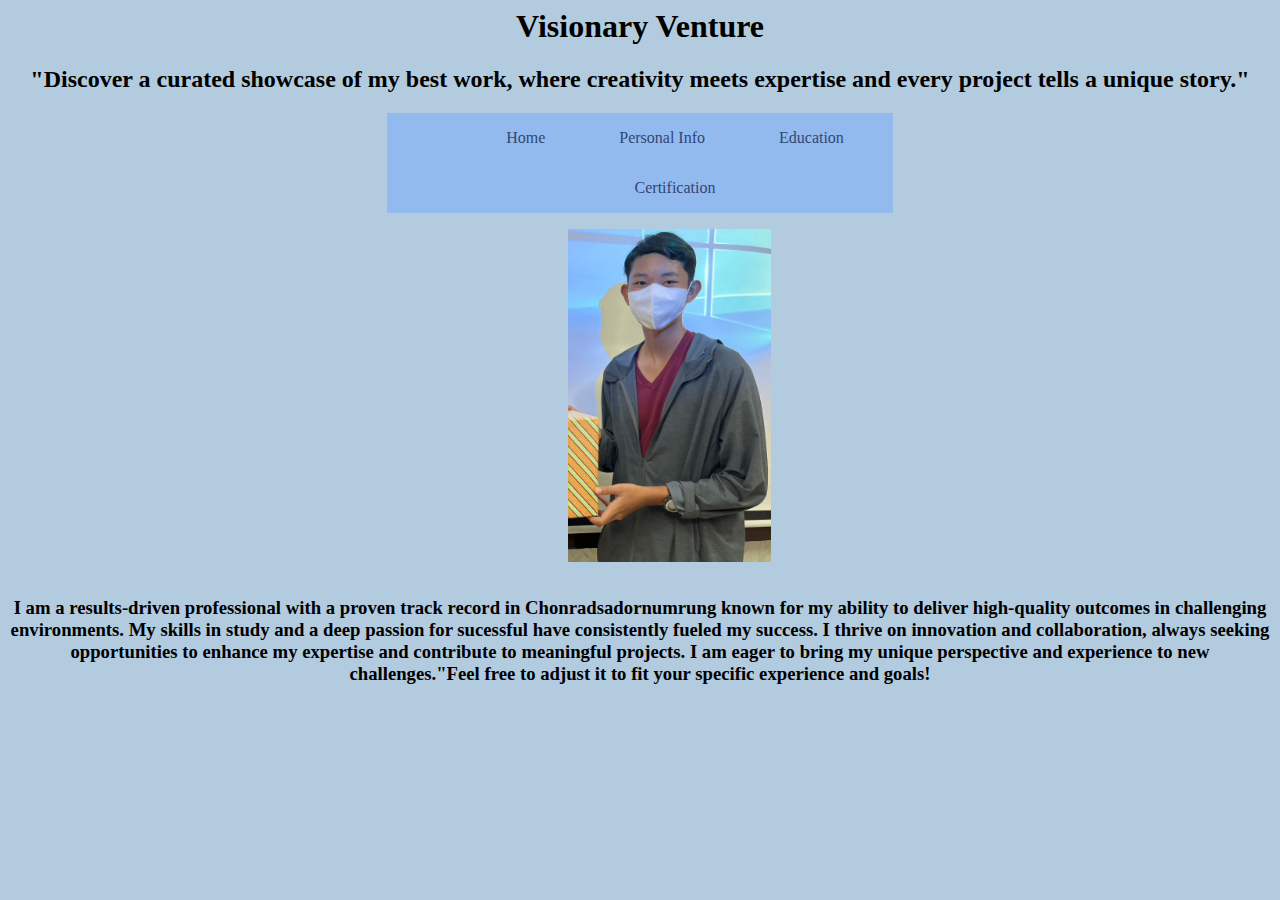
<file: index.html>
<html>
<head>
	<meta charset="utf-8">
	<meta name="viewport" content="width=device-width, initial-scale=1">
	<title>Home</title>
	<link rel="stylesheet" type="text/css" href="My index.css">
</head>
<body>
	<div class="container">
		<h1>Visionary Venture</h1>
		<h2>"Discover a curated showcase of my best work, where creativity meets expertise and every project tells a unique story."</h2>
		<div class="Port">
			<p><a href="index.html">Home</a></p>
			<p><a href="Personal Info.html">Personal Info</a></p>
			<p><a href="Education.html">Education</a></p>
			<p><a href="Certification.html">Certification</a></p>
		</div>

		<p><img src="Picture.jpg"></p>

		<h3>I am a results-driven professional with a proven track record in Chonradsadornumrung known for my ability to deliver high-quality outcomes in challenging environments. My skills in study and a deep passion for sucessful have consistently fueled my success. I thrive on innovation and collaboration, always seeking opportunities to enhance my expertise and contribute to meaningful projects. I am eager to bring my unique perspective and experience to new challenges."Feel free to adjust it to fit your specific experience and goals!</h3>
</file>
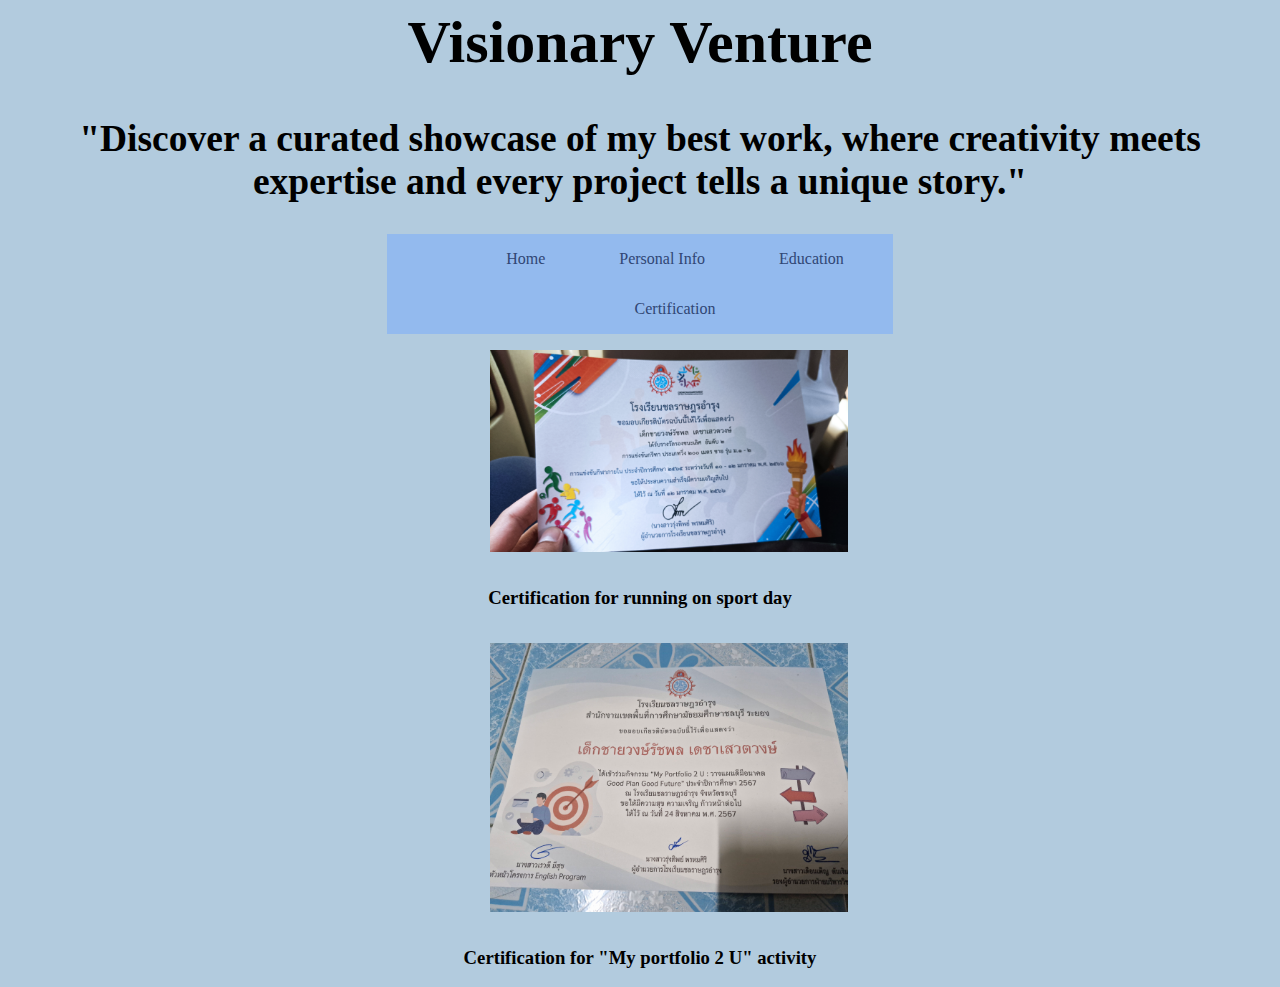
<file: Certification.html>
<html>
<head>
	<meta charset="utf-8">
	<meta name="viewport" content="width=device-width, initial-scale=1">
	<title>Home</title>
	<link rel="stylesheet" type="text/css" href="Certification.css">
</head>
<body>
	<div class="container">
		<div class="head">
			<h1>Visionary Venture</h1>
		</div>
		<div class="subhead">
			<h2>"Discover a curated showcase of my best work, where creativity meets expertise and every project tells a unique story."</h2>
		</div>
		<div class="Port">
			<p><a href="index.html">Home</a></p>
			<p><a href="Personal Info.html">Personal Info</a></p>
			<p><a href="Education.html">Education</a></p>
			<p><a href="Certification.html">Certification</a></p>
		</div>

		<p><img src="Run.jpg"></p>
		<h3>Certification for running on sport day</h3>

		<p><img src="Cru.jpg"></p>
		<h3>Certification for "My portfolio 2 U" activity</h3>
</file>
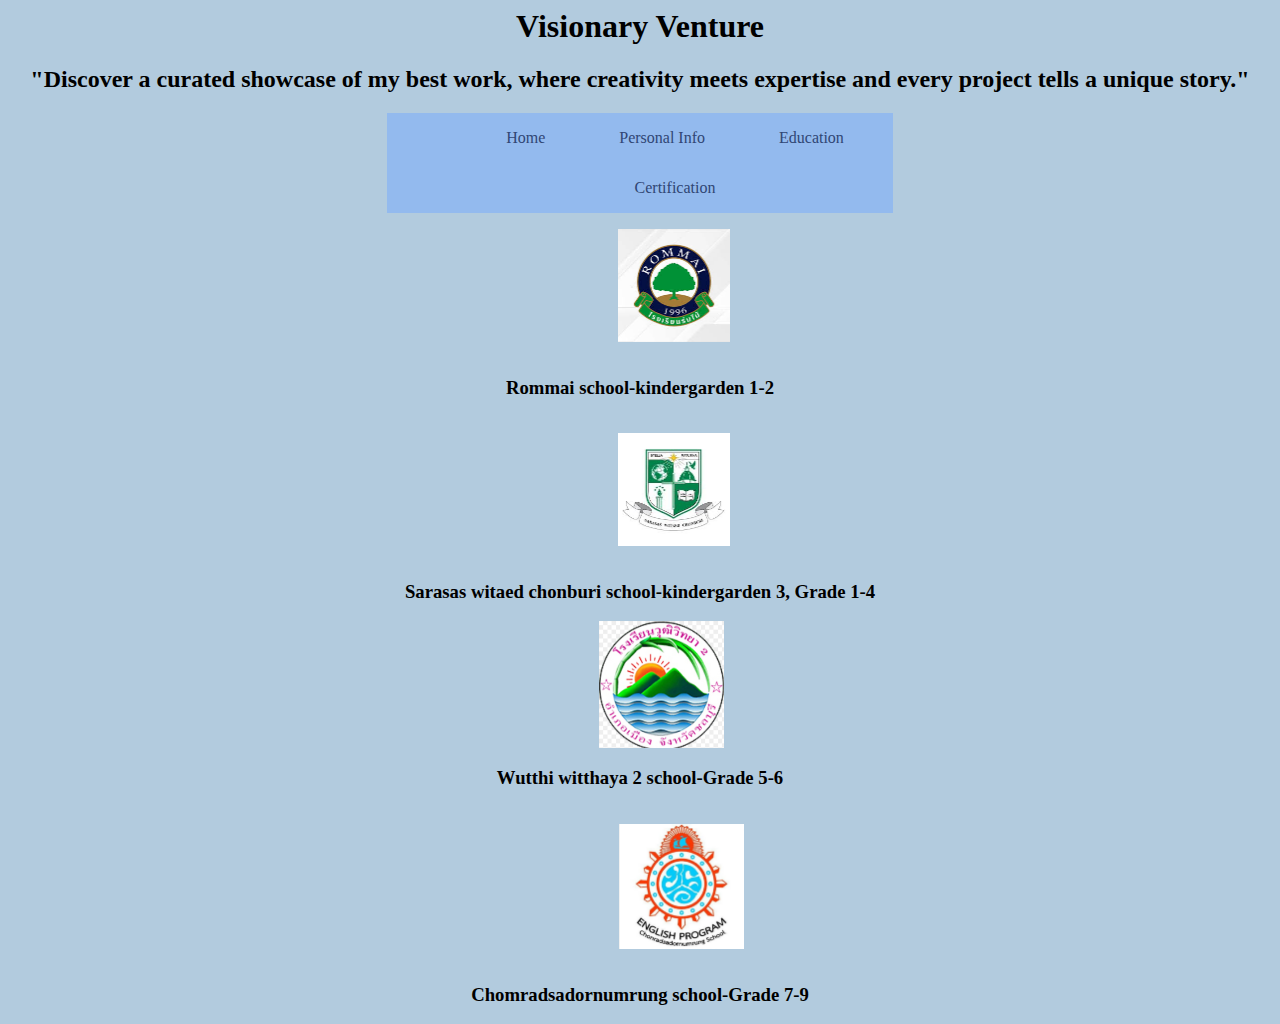
<file: Education.html>
<html>
<head>
	<meta charset="utf-8">
	<meta name="viewport" content="width=device-width, initial-scale=1">
	<title>Home</title>
	<link rel="stylesheet" type="text/css" href="Education.css">
</head>
<body>
	<div class="container">
		<h1>Visionary Venture</h1>
		<h2>"Discover a curated showcase of my best work, where creativity meets expertise and every project tells a unique story."</h2>
		<div class="Port">
			<p><a href="index.html">Home</a></p>
			<p><a href="Personal Info.html">Personal Info</a></p>
			<p><a href="Education.html">Education</a></p>
			<p><a href="Certification.html">Certification</a></p>
		</div>

		<p><img src="Rommai.jpg"></p>
		<h3>Rommai school-kindergarden 1-2</h3>

		<p><img src="Sarasas.jpg"></p>
		<h3>Sarasas witaed chonburi school-kindergarden 3, Grade 1-4</h3>

		<div>
			<img src="ww2.jpg" alt="" class="ww2">
		<h3>Wutthi witthaya 2 school-Grade 5-6</h3>

		<p><img src="Epcru.jpg"alt="" class="ep"></p>
		<h3>Chomradsadornumrung school-Grade 7-9</h3>
		</div>
</file>
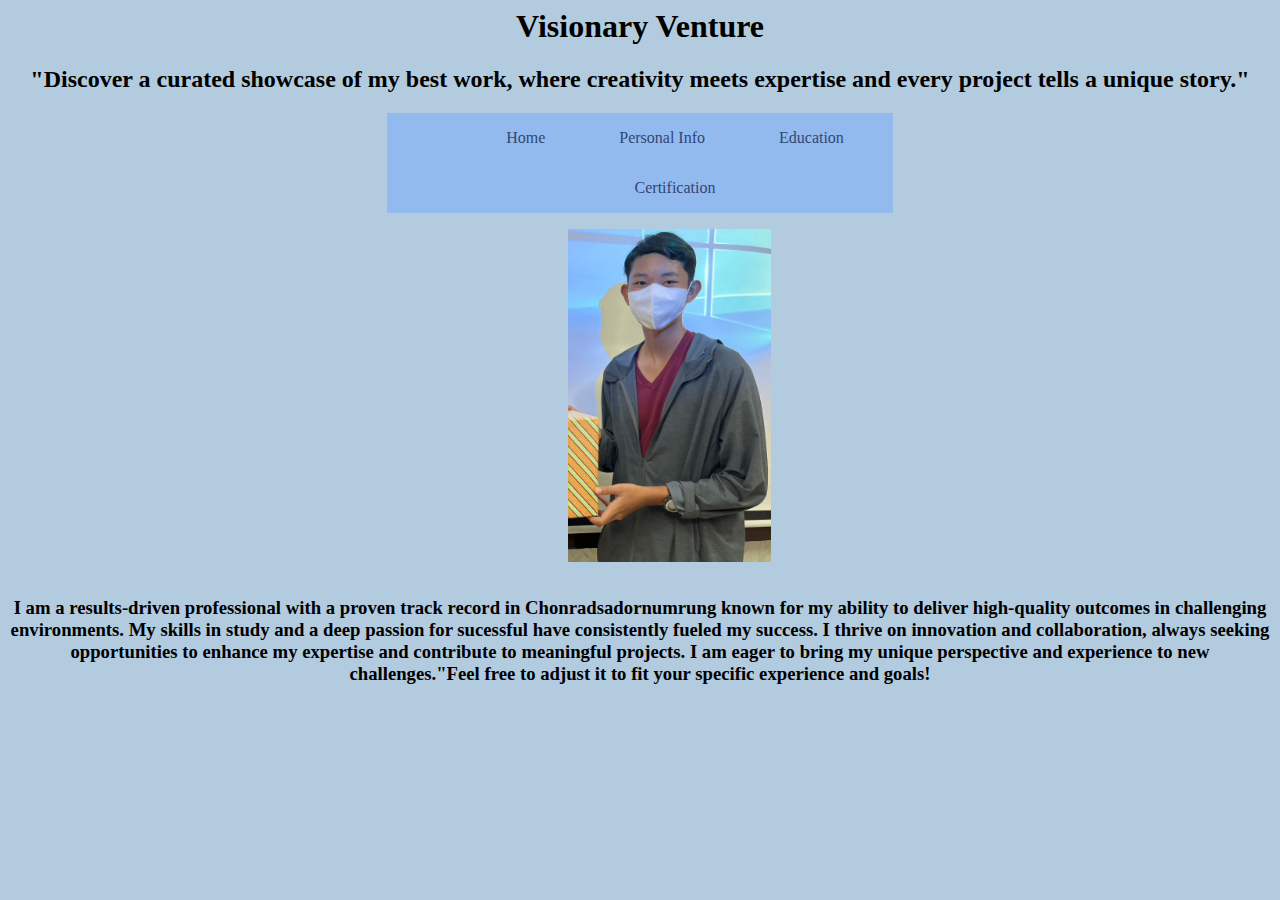
<file: Home.html>
<html>
<head>
	<meta charset="utf-8">
	<meta name="viewport" content="width=device-width, initial-scale=1">
	<title>Home</title>
	<link rel="stylesheet" type="text/css" href="My index.css">
</head>
<body>
	<div class="container">
		<h1>Visionary Venture</h1>
		<h2>"Discover a curated showcase of my best work, where creativity meets expertise and every project tells a unique story."</h2>
		<div class="Port">
			<p><a href="Home.html">Home</a></p>
			<p><a href="Personal Info.html">Personal Info</a></p>
			<p><a href="Education.html">Education</a></p>
			<p><a href="Certification.html">Certification</a></p>
		</div>

		<p><img src="Picture.jpg"></p>

		<h3>I am a results-driven professional with a proven track record in Chonradsadornumrung known for my ability to deliver high-quality outcomes in challenging environments. My skills in study and a deep passion for sucessful have consistently fueled my success. I thrive on innovation and collaboration, always seeking opportunities to enhance my expertise and contribute to meaningful projects. I am eager to bring my unique perspective and experience to new challenges."Feel free to adjust it to fit your specific experience and goals!</h3>
</file>
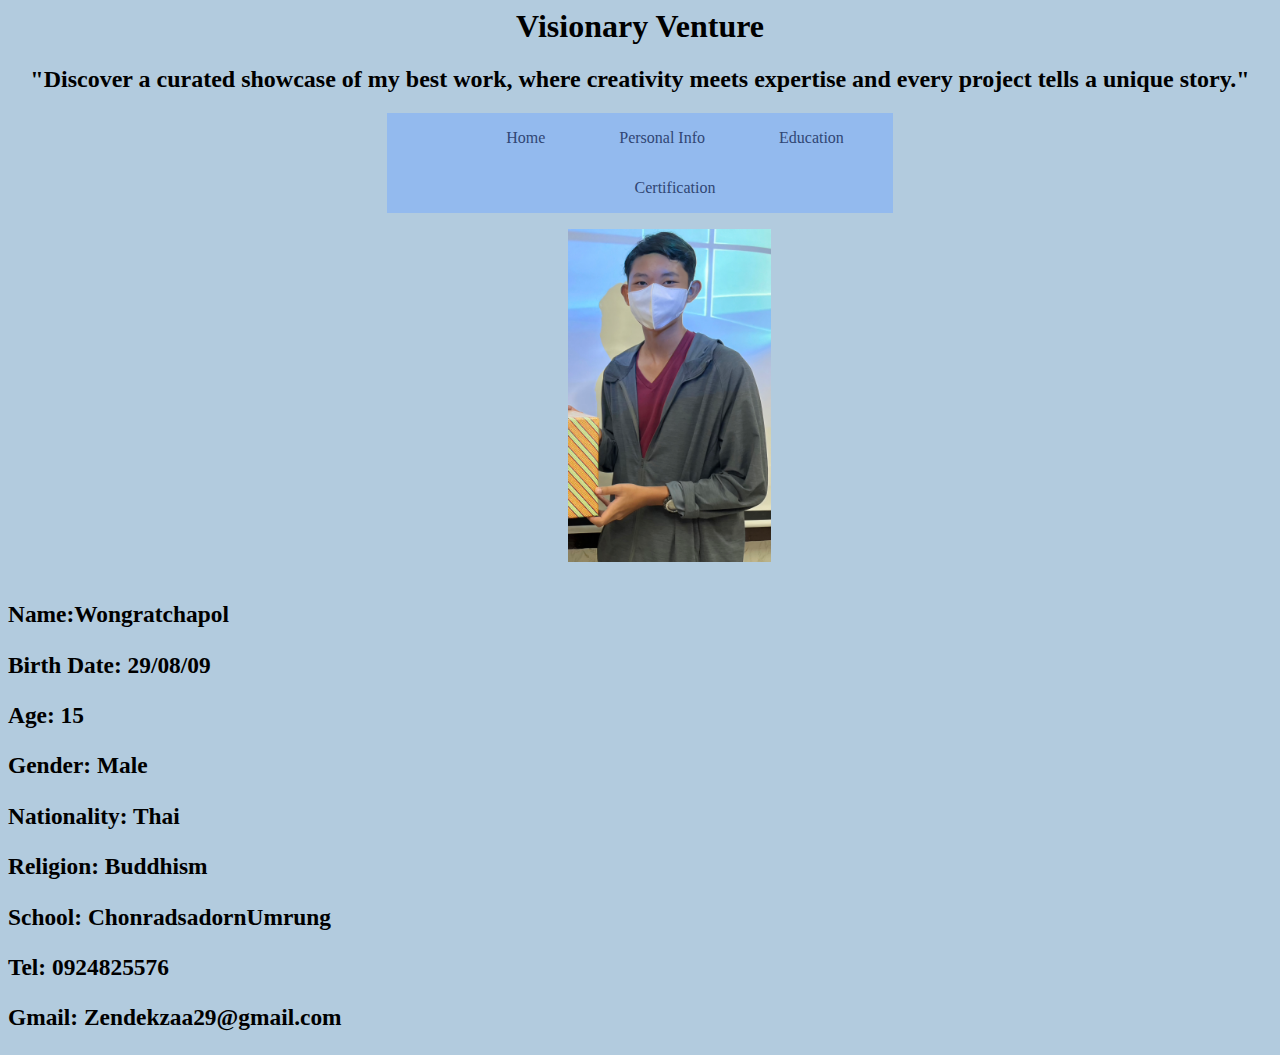
<file: Personal Info.html>
<html>
<head>
	<meta charset="utf-8">
	<meta name="viewport" content="width=device-width, initial-scale=1">
	<title>Home</title>
	<link rel="stylesheet" type="text/css" href="Personal Info.css">
</head>
<body>
	<div class="container">
		<h1>Visionary Venture</h1>
		<h2>"Discover a curated showcase of my best work, where creativity meets expertise and every project tells a unique story."</h2>
		<div class="Port">
			<p><a href="index.html">Home</a></p>
			<p><a href="Personal Info.html">Personal Info</a></p>
			<p><a href="Education.html">Education</a></p>
			<p><a href="Certification.html">Certification</a></p>
		</div>

		<p><img src="Picture.jpg"></p>
		<div class="info">
		<h3>Name:Wongratchapol</h3>
		<h3>Birth Date: 29/08/09</h3>
		<h3>Age: 15</h3>
		<h3>Gender: Male</h3>
		<h3>Nationality: Thai</h3>
		<h3>Religion: Buddhism</h3>
		<h3>School: ChonradsadornUmrung</h3>
		<h3>Tel: 0924825576</h3>
		<h3>Gmail: Zendekzaa29@gmail.com</h3>
		</div>
</file>
<file: My index.css>
body {
		background-color: #b2cbde;
		color: black;
		text-align: center;
	}
	.Port{
		background-color: #93baee;
		margin-left: 30%;
		margin-right: 30%;
	}
	p{
		display:  inline-block;
		padding-left: 70px;
	}
	a{
		text-decoration-line: none;
		color: #304674;
	}
	img{
		padding-left: 5%;
		padding-right: 6%;
		width: 17%;
	}
</file>
<file: Certification.css>
body{
		background-color: #b2cbde;
		color: black;
		text-align: center;
}
.Port{
		background-color: #93baee;
		margin-left: 30%;
		margin-right: 30%;
}
p{
		display:  inline-block;
		padding-left: 70px;
}
a{
		text-decoration-line: none;
		color: #304674;
}
img{
		padding-left: 5%;
		padding-right: 6%;
		width: 30%;
}
.head{
	font-size: 30px;
}
.subhead{
	font-size: 25px;
}
</file>
<file: Education.css>
body {
		background-color: #b2cbde;
		color: black;
		text-align: center;
	}
	.Port{
		background-color: #93baee;
		margin-left: 30%;
		margin-right: 30%;
	}
	p{
		display:  inline-block;
		padding-left: 70px;
	}
	a{
		text-decoration-line: none;
		color: #304674;
	}
	img{
		padding-left: 5%;
		padding-right: 6%;
		width: 50%;
	}
	.ww2{
		width: 125px;
		padding-right: 20px;
	}
	.ep{
		width: 125px;
	}
</file>
<file: Personal Info.css>
body {
		background-color: #b2cbde;
		color: black;
		text-align: center;
	}
	.info{
		font-size: 20px;
		text-align: left;
	}
	.Port{
		background-color: #93baee;
		margin-left: 30%;
		margin-right: 30%;
	}
	p{
		display:  inline-block;
		padding-left: 70px;
	}
	a{
		text-decoration-line: none;
		color: #304674;
	}
	img{
		padding-left: 5%;
		padding-right: 6%;
		width: 17%;
	}
</file>
